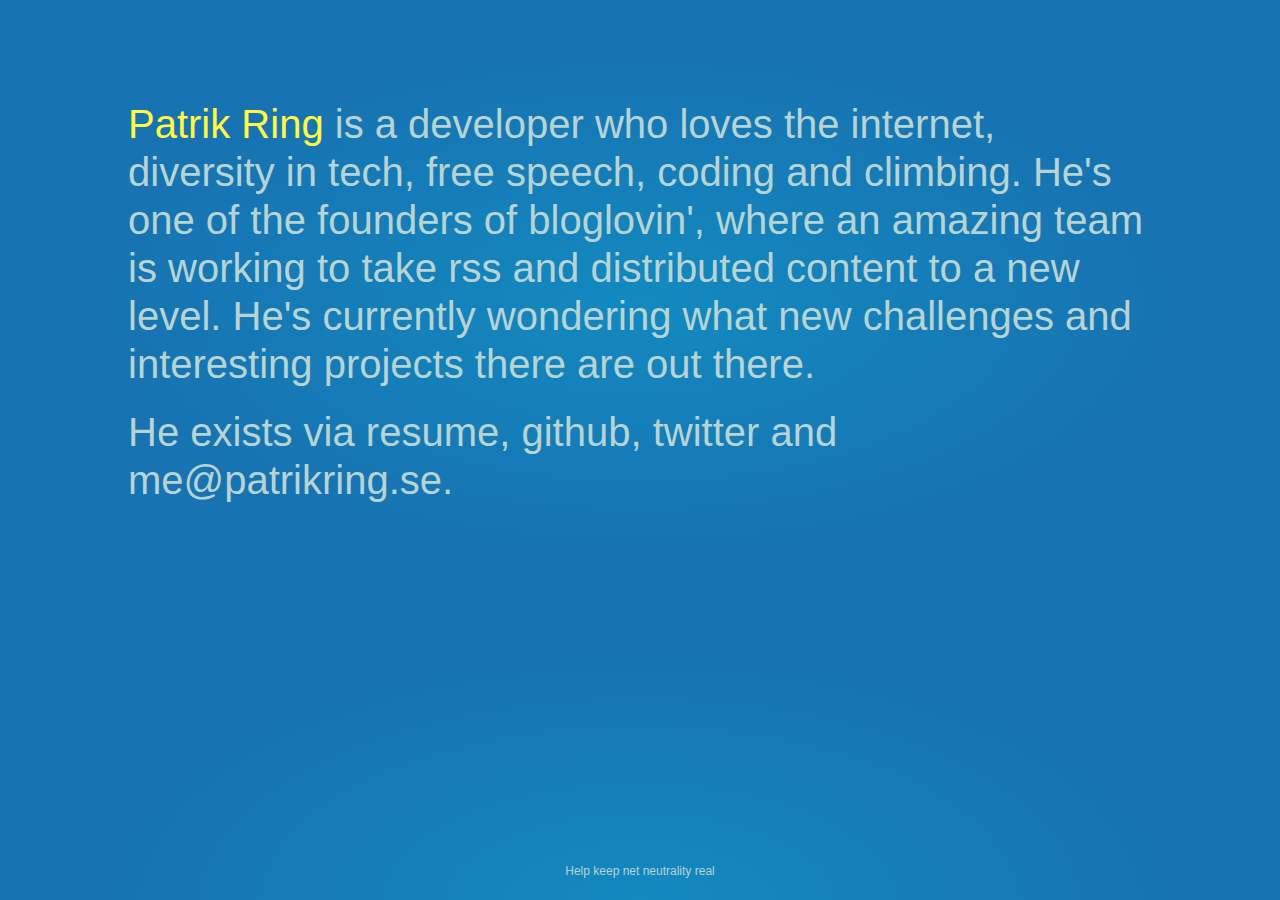
<file: index.html>
<!DOCTYPE html>
<html>
  <head>
    <title>patrik.io</title>
    <meta charset="utf-8">
    <link href="css/master.css" rel="stylesheet">
  </head>
  <body>
    <section>
      <p><span class="hl">Patrik Ring </span>is a developer who loves the internet, diversity in tech, free speech, coding and climbing. He's one of the founders of <a href="https://www.bloglovin.com">bloglovin'</a>, where an amazing team is working to take rss and distributed content to a new level.
He's currently wondering what new challenges and interesting projects there are out there.
      </p>
      <p>He exists via <a href="http://patrik.io/resume_patrik_ring.pdf">resume</a>, <a href="https://github.com/ptte">github</a>, <a href="https://twitter.com/patrikring">twitter</a> and <a href="mailto:me@patrikring.se">me@patrikring.se</a>.
      </p>
    </section>
    <footer>Help keep <a href="https://www.savetheinternet.com/net-neutrality-what-you-need-know-now">net neutrality</a> real</footer>
  </body>
</html>
</file>
<file: css/master.css>
/*******************************************************************
RESET
*******************************************************************/
/* http://meyerweb.com/eric/tools/css/reset/
   v2.0 | 20110126
   License: none (public domain)
*/

html, body, div, span, applet, object, iframe,
h1, h2, h3, h4, h5, h6, p, blockquote, pre,
a, abbr, acronym, address, big, cite, code,
del, dfn, em, img, ins, kbd, q, s, samp,
small, strike, strong, sub, sup, tt, var,
b, u, i, center,
dl, dt, dd, ol, ul, li,
fieldset, form, label, legend,
table, caption, tbody, tfoot, thead, tr, th, td,
article, aside, canvas, details, embed,
figure, figcaption, footer, header, hgroup,
menu, nav, output, ruby, section, summary,
time, mark, audio, video, button{
	margin: 0;
	padding: 0;
	border: 0;
	font-size: 100%;
	font: inherit;
	vertical-align: baseline;
}
/* HTML5 display-role reset for older browsers */
article, aside, details, figcaption, figure,
footer, header, hgroup, menu, nav, section, button {
	display: block;
}
body {
	line-height: 1;
}
ol, ul {
	list-style: none;
}
blockquote, q {
	quotes: none;
}
blockquote:before, blockquote:after,
q:before, q:after {
	content: '';
	content: none;
}
table {
	border-collapse: collapse;
	border-spacing: 0;
}

section {
	width: 75%;
	max-width: 900px;
	text-align: center;
	margin: auto;
}

/*******************************************************************

*******************************************************************/

html {


}

/*******************************************************************
LAYOUT
*******************************************************************/
body {
	background: -webkit-radial-gradient(50% 50%, ellipse closest-corner, #1389c0 1%, #1773b1 60%);
	font-family: "Helvetica Neue", Arial, Helvetica, Geneva, sans-serif;
	font-size: 2.5em;
	color: #B6D4D4;
	line-height:1.2em;
}

section {
	width: 90%;
	max-width: 1024px;
	margin: 100px auto 100px auto;
}

/*******************************************************************
TYPOGRAPHY
*******************************************************************/
.hl {
	color: #FFF844;
}

a {
	text-decoration:none;
	color: #B6D4D4;
}

p {
	margin: 20px 0 20px 0;
	text-align: left;
}

footer {
	position: absolute;
	bottom: 5px;
	font-size: 30%;
	text-align: center;
	width: 100%;
}

a:hover {
color: #ff6699;
}

em {
	color: #ffcc00;
}
</file>
